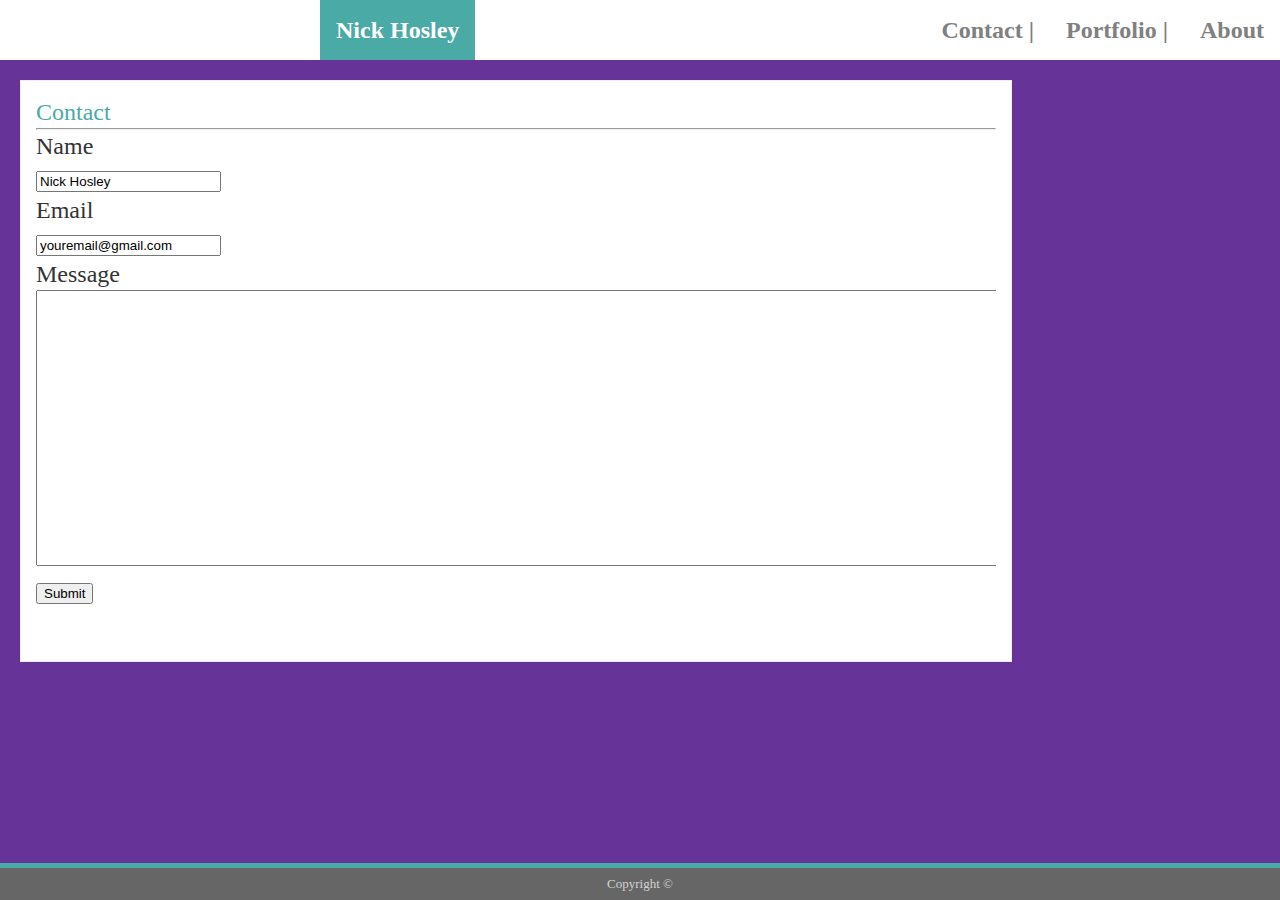
<file: contact.html>
﻿<!DOCTYPE html>
<head>
    <meta charset="utf-8" />
    <link rel="icon" href="/assets/images/clip.png">
    <title>Nick's Portfolio</title>
    <link rel="stylesheet" type="text/css" href="assets/css/reset.css" />
    <link rel="stylesheet" type="text/css" href="assets/css/styles.css" />
</head>
<body>
    <div>
        <li1><a>Nick Hosley</a></li1>
        <li><a class="About" href="index.html">About</a></li>
        <li><a class="Portfolio" href="portfolio.html">Portfolio |</a></li>
        <li><a class="Contact" href="contact.html">Contact |</a></li>
    </div>
    <aside>
        <h1>Contact</h1>
        <hr />
        <form action="action_page.php">
            Name</br> <input type="text" name="Name" value="Nick Hosley"><br>
            Email</br> <input type="text" name="email" value="youremail@gmail.com"><br>
            Message</br> <textarea rows="18" cols="127"></textarea></br>
            <input type="submit" value="Submit">
        </form>

    </aside>
       
    </section>
       <footer>
        Copyright &copy;
    </footer>

</body>
</html>
</file>
<file: assets/css/styles.css>
img {
    float: left;
    
}
h2 {
    position: absolute;
    top: 150px;
    left: 0;
    width: 100%;
}
    h2 span {
        color: white;
        font: bold 24px/45px Helvetica, Sans-Serif;
        letter-spacing: 1px;
        background: #4aaaa5; 
        padding: 10px;
    }
div {
    position: static;
    list-style-type: none;
    overflow: hidden;
    background-color: #ffffff;
}
li1 {
    font-weight: bold;
    color: white;
    margin-left: 25%;
    padding: 14px 16px;
    background-color: #4aaaa5;
    float: Left;
}
h1 {
    font-family: Georgia, 'Times New Roman', Times, serif;
    color: #4aaaa5;
    }
li {
    float: right;
}
li a {
    font-weight: bold;
    display: block;
    color: grey;
    text-align: center;
    padding: 14px 16px;
    text-decoration: none;
}
li a:hover {
            background-color: #4aaaa5;
}
body {
    background-color: lightgray;
    font-size: 24px;
    line-height: 32px;
    color: #333;
}

aside {
    position: center;
    margin: 20px;
    width: 960px;
    height: 550px;
    padding: 15px;
    background: #fff;
    border: 1px solid #eee;
    margin-bottom: 100px;
}

footer {
    position: fixed;
    left: 0px;
    bottom: 0px;
    width: 100%;
    border-top: 5px solid#4aaaa5;
    text-align: center;
    background: #666666;
    font-size: small;
    color: lightgray;
}

.bacon {
 position: relative;
 float: left;
}

.text {
    position: absolute;
    bottom: 10px;
    margin-top: 5px;
    margin-bottom: 5px;
    background-color: #4aaaa5;
    color: white;
    padding-right: 196px;
}
@media screen and (min-width: 640px) {
    body {
        background-color: lightcoral;
    }
}
@media screen and (min-width: 768px) {
    body {
        background-color: lightpink;
    }
}
@media screen and (min-width: 980px) {
    body {
        background-color: rebeccapurple;
    }
}
* {
    overflow: hidden;
    margin: 0;
}



@keyframes circle {
    from {
        transform: scale(0)
    }

    to {
        transform: scale(6)
    }
}

.circle {
    margin: 0 auto;
    width: 300px;
    height: 300px;
    border: 20px solid CadetBlue;
    border-radius: 50%;
    position: absolute;
    top: 5%;
    left: 40%;
    z-index: -1;
}

.one {
    animation: circle 4s infinite linear;
}

.two {
    animation: circle 3s infinite linear;
}

.three {
    animation: circle 2s infinite linear;
}
</file>
